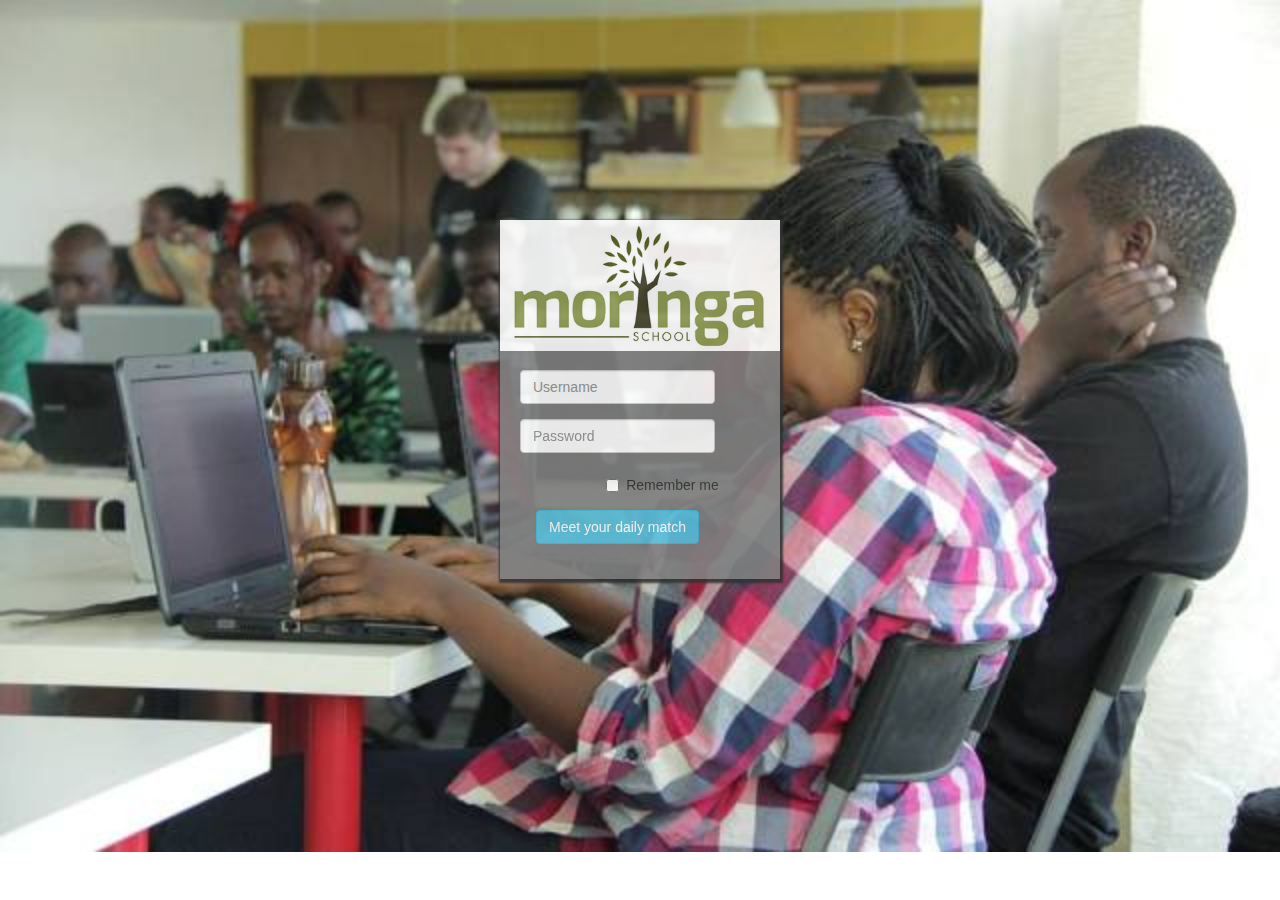
<file: index.html>
<!DOCTYPE html>
<html>
  <head>
    <link rel="stylesheet" href="https://maxcdn.bootstrapcdn.com/bootstrap/3.3.7/css/bootstrap.min.css">
    <link rel="stylesheet" href="css/styles.css">
    <script src="https://ajax.googleapis.com/ajax/libs/jquery/3.1.1/jquery.min.js"></script>
    <script type="text/javascript" src="js/underscore-min.js"></script>
    <script type="text/javascript" src="js/scripts.js"></script>
    <meta charset="utf-8">
    <title>Pair Programming</title>
  </head>
  <body class="login">
    <h1></h1>
    <!--Start of our form-->
    <div class="registration">

      <form class="form-horizontal" id="register" method="post">
        <div class="form-group">
          <div class="col-sm-10">
            <input type="name" class="form-control" id="inputUsername" placeholder="Username">
          </div>
        </div>
        <div class="form-group">
          <div class="col-sm-10">
            <input type="password" class="form-control" id="inputPassword" placeholder="Password">
          </div>
        </div>
        <div class="form-group">
          <div class="col-sm-offset-2 col-sm-10">
            <div class="checkbox">
              <label>
                <input type="checkbox">Remember me
               </label>
            </div>
          </div>
        </div>
        <div class="form-group">
          <div class="">
          <div class="col-sm-10">
            <a href="home.html"><button class="btn btn-info">Meet your daily match</button></a>
          </div>
        </div>
      </form>
      <div class="success">

      </div>

    </div>
    <!--This is the end of the form-->
  </body>
</html>
</file>
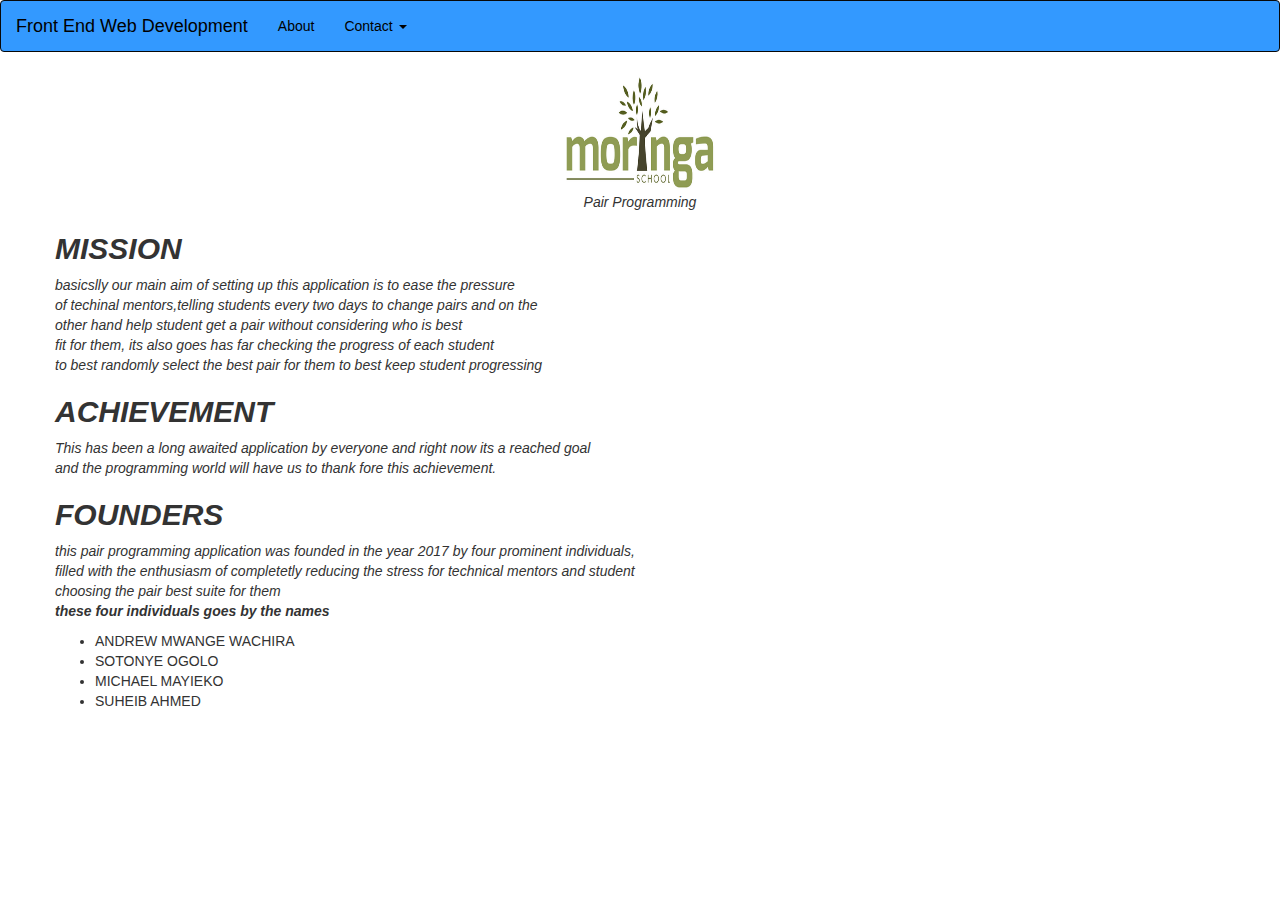
<file: about.html>
<!DOCTYPE html>
<html>
<head>
  <link rel="stylesheet" href="https://maxcdn.bootstrapcdn.com/bootstrap/3.3.7/css/bootstrap.min.css">
  <link rel="stylesheet" href="css/styles.css">
  <script src="https://ajax.googleapis.com/ajax/libs/jquery/3.1.1/jquery.min.js"></script>
  <script src="https://maxcdn.bootstrapcdn.com/bootstrap/3.3.7/js/bootstrap.min.js"></script>
  <meta charset="utf-8">
  <title>HOME PAGE</title>
</head>
<body>
  <!--Start of our nav bar  -->
  <nav id="color" class="navbar navbar-inverse">
      <div class="container-fluid">
          <div class="navbar-header">
              <a class="navbar-brand" href="home.html" id="front">Front End Web Development</a>
          </div>
          <ul class="nav navbar-nav">
              <li><a href="about.html" id="back">About</a></li>
              <li><a id="stand" class="dropdown-toggle" data-toggle="dropdown">Contact
      <span class="caret"></span></a>
                  <ul class="dropdown-menu">
                      <li><a href="#">Phone: </a></li>
                      <li><a href="#">Email: </a></li>
                      <li><a href="#">Website: </a></li>
                  </ul>
              </li>
          </ul>
      </div>
      <div class="pair">

      </div>

  </nav>
    <!--END OF NAV-->
<!--start of the content  -->
<div class="container">
  <div class="logo">
    <img src="images/logo.png" alt="logo" height="120px" width="165px">
    <p class="mike">Pair Programming</p>
  </div>
<div class="player">
<iframe width="420" height="345" src="http://www.youtube.com/embed/AtozUZ_GZRw?autoplay=1" frameborder="0" allowfullscreen></iframe>
</div>
<!--end of inframe -->
<div class="about">
  <h2>MISSION</h2>
  <p>basicslly our main aim of setting up this application is to ease the pressure<br>of techinal mentors,telling students every two days to change pairs and on the<br>other hand help student get a pair without considering  who is best<br> fit for them, its also goes has far  checking the progress  of  each student <br> to best randomly select the best pair for them to best keep student progressing</p>

  <h2>ACHIEVEMENT</h2>
  <p>This has been a long awaited application by everyone and right now its a reached goal<br> and the programming world will have us to thank fore this achievement.</p>

  <h2>FOUNDERS</h2>
  <p>this pair programming application was founded in the year 2017 by four prominent individuals,<br> filled with the enthusiasm of completetly reducing the stress for technical mentors and student<br>choosing the pair best suite for them<br><strong>these four individuals goes by the names</strong></p>
  <ul>
    <li>ANDREW MWANGE WACHIRA</li>
    <li>SOTONYE OGOLO</li>
    <li>MICHAEL MAYIEKO</li>
    <li>SUHEIB AHMED</li>
  </ul>
</div>
<!--end of mission -- >
<footer>&copy;MULTINATIONAL TEAM</footer>
</div>

</body>
=======
      Pair 1 $ pair 2

    </div>
</nav>
<div class="progress">
<div class="progress-bar" role="progressbar" aria-valuenow="70" aria-valuemin="0" aria-valuemax="100" style="width:70%">
  <span class="sr-only">70% Complete</span>
</div>
</div>
  <!--END OF NAV-->
<!--start of the content  -->

</html>
</file>
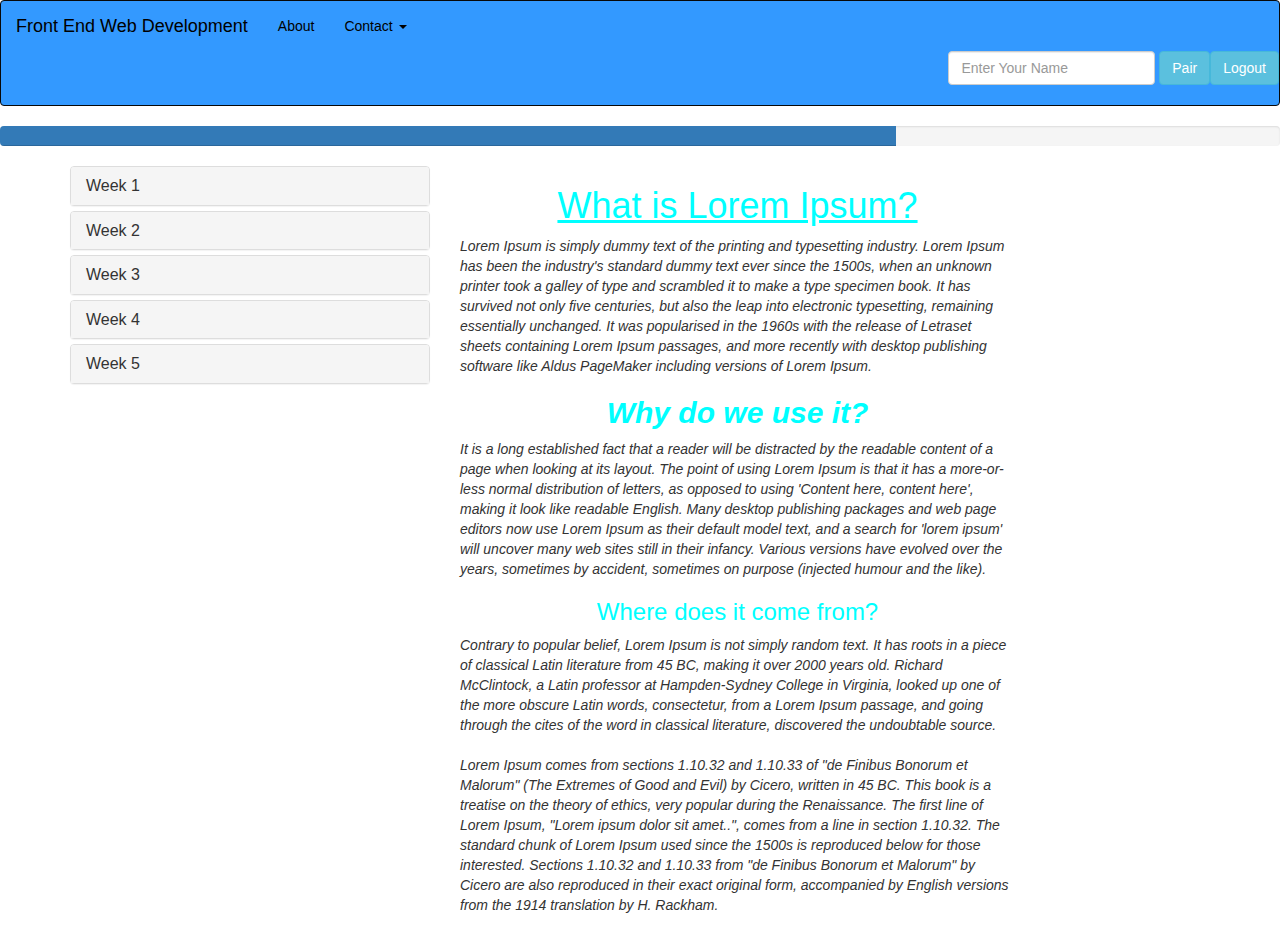
<file: home.html>
<!DOCTYPE html>
<html>

<head>
  <head>
    <link rel="stylesheet" href="https://maxcdn.bootstrapcdn.com/bootstrap/3.3.7/css/bootstrap.min.css">
    <link rel="stylesheet" href="css/styles.css">
    <script src="https://ajax.googleapis.com/ajax/libs/jquery/3.1.1/jquery.min.js"></script>
    <script src="https://maxcdn.bootstrapcdn.com/bootstrap/3.3.7/js/bootstrap.min.js"></script>
    <script type="text/javascript" src="js/underscore-min.js"></script>
    <script type="text/javascript" src="js/scripts.js"></script>
    <script type="text/javascript" src="js/pairwise.js"></script>
    <meta charset="utf-8">
    <title>HOME PAGE</title>
</head>

<body>
    <!--Start of our nav bar  -->
    <nav id="color" class="navbar navbar-inverse">
        <div class="container-fluid">
            <div class="navbar-header">
                <a class="navbar-brand" href="#" id="front">Front End Web Development</a>
            </div>
            <ul class="nav navbar-nav">
                <li><a href="about.html" id="back">About</a></li>
                <li><a id="stand" class="dropdown-toggle" data-toggle="dropdown">Contact
        <span class="caret"></span></a>
                    <ul class="dropdown-menu">
                        <li><a href="#">Phone: </a></li>
                        <li><a href="#">Email: </a></li>
                        <li><a href="#">Website: </a></li>
                    </ul>
                </li>
            </ul>
        </div>
        <div class="pair">

        </div>
        <div class="logout">
            <a href="index.html" id="log"><button class="btn btn-info" name="button">Logout</button></a>
          </li>
        </ul>
      </div>
      <div class="pair">
        <form id="pairs" class="form-inline" method="post">
          <input id="pair"  class="form-control" type="text" name="" value="" placeholder="Enter Your Name">
          <button class="btn btn-info" name="button">Pair</button>

        </form>
        <label class="pairs" id="match">

        </label>

    </nav>
    <div class="progress">
        <div class="progress-bar" role="progressbar" aria-valuenow="70" aria-valuemin="0" aria-valuemax="100" style="width:70%">
            <span class="sr-only">70% Complete</span>
        </div>
    </div>
    <!--END OF NAV-->
    <!--start of the content  -->
    <div class="container">
        <div class="col-sm-4">
            <section>
                <div class="panel-group" id="accordion">
                    <!-- WEEK 1 -->
                    <div class="panel panel-default">
                        <div class="panel-heading">
                            <h4 class="panel-title">
                            <a data-toggle="collapse" data-parent="#accordion" href="#collapse1">Week 1</a>
                            </h4>
                        </div>
                        <div id="collapse1" class="panel-collapse collapse">
                            <div>
                                <ol class="panel-body">
                                    <li> Monday</li>
                                    <ul>
                                        <li>What is Lorem Ipsum?</li>
                                        <li>Why do we use it?</li>
                                        <li>Where does it come from?</li>
                                    </ul>
                                    <li> Tuesday</li>
                                    <li> Wednesday</li>
                                    <li> Thursday</li>
                                    <li> Friday</li>
                                    <li>Weekend</li>
                                    <ul>
                                    </ul>
                                </ol>
                            </div>
                        </div>
                    </div>
                    <!-- WEEK2 -->
                    <div class="panel panel-default">
                        <div class="panel-heading">
                            <h4 class="panel-title">
                            <a data-toggle="collapse" data-parent="#accordion" href="#collapse2">Week 2</a>
                            </h4>
                        </div>
                        <div id="collapse2" class="panel-collapse collapse">
                            <div>
                                <ol class="panel-body">
                                    <li> Monday</li>
                                    <li> Tuesday</li>
                                    <li>Wednesday</li>
                                    <li> Thursday</li>
                                    <li> Friday</li>
                                    <li>Weekend</li>
                                    <ul>
                                    </ul>
                                </ol>
                            </div>
                        </div>
                    </div>
                    <!-- WEEK 3 -->
                    <div class="panel panel-default">
                        <div class="panel-heading">
                            <h4 class="panel-title">
                            <a data-toggle="collapse" data-parent="#accordion" href="#collapse3">Week 3</a>
                            </h4>
                        </div>
                        <div id="collapse3" class="panel-collapse collapse">
                            <div>
                                <ol class="panel-body">
                                    <li> Monday</li>
                                    <li> Tuesday</li>
                                    <li> Wednesday</li>
                                    <li> Thursday</li>
                                    <li> Friday</li>
                                    <li>Weekend</li>
                                    <ul>
                                    </ul>
                                </ol>
                            </div>
                        </div>
                    </div>
                    <!-- WEEK 4 -->
                    <div class="panel panel-default">
                        <div class="panel-heading">
                            <h4 class="panel-title">
                            <a data-toggle="collapse" data-parent="#accordion" href="#collapse4">Week 4</a>
                            </h4>
                        </div>
                        <div id="collapse4" class="panel-collapse collapse">
                            <div>
                                <ol class="panel-body">
                                    <li> Monday</li>
                                    <li> Tuesday</li>
                                    <li>Wednesday</li>
                                    <li> Thursday</li>
                                    <li> Friday</li>
                                    <li>Weekend</li>
                                    <ul>
                                    </ul>
                                </ol>
                            </div>
                        </div>
                    </div>
                    <!-- WEEK 5 -->
                    <div class="panel panel-default">
                        <div class="panel-heading">
                            <h4 class="panel-title">
                            <a data-toggle="collapse" data-parent="#accordion" href="#collapse5">Week 5</a>
                            </h4>
                        </div>
                        <div id="collapse5" class="panel-collapse collapse">
                            <div>
                                <ol class="panel-body">
                                    <li> Monday</li>
                                    <li> Tuesday</li>
                                    <li> Wednesday</li>
                                    <li> Thursday</li>
                                    <li> Friday</li>
                                    <li>Weekend</li>
                                    <ul>
                                    </ul>
                                </ol>
                            </div>
                        </div>
                    </div>
                </div>
            </section>
        </div>
        <div class="col-md-6">
            <div class="head">
                <h1 class="para1">What is Lorem Ipsum?</h1>
                <p>Lorem Ipsum is simply dummy text of the printing and typesetting industry. Lorem Ipsum has been the industry's standard dummy text ever since the 1500s, when an unknown printer took a galley of type and scrambled it to make a type specimen book. It has survived not only five centuries, but also the leap into electronic typesetting, remaining essentially unchanged. It was popularised in the 1960s with the release of Letraset sheets containing Lorem Ipsum passages, and more recently with desktop publishing software like Aldus PageMaker including versions of Lorem Ipsum.</p>
                <h2 class="para2">Why do we use it?</h2>
                <p>It is a long established fact that a reader will be distracted by the readable content of a page when looking at its layout. The point of using Lorem Ipsum is that it has a more-or-less normal distribution of letters, as opposed to using 'Content here, content here', making it look like readable English. Many desktop publishing packages and web page editors now use Lorem Ipsum as their default model text, and a search for 'lorem ipsum' will uncover many web sites still in their infancy. Various versions have evolved over the years, sometimes by accident, sometimes on purpose (injected humour and the like).</p>
                <h3 class="para3">Where does it come from?</h3>
                <p>Contrary to popular belief, Lorem Ipsum is not simply random text. It has roots in a piece of classical Latin literature from 45 BC, making it over 2000 years old. Richard McClintock, a Latin professor at Hampden-Sydney College in Virginia, looked up one of the more obscure Latin words, consectetur, from a Lorem Ipsum passage, and going through the cites of the word in classical literature, discovered the undoubtable source.
                    <br>
                    <br> Lorem Ipsum comes from sections 1.10.32 and 1.10.33 of "de Finibus Bonorum et Malorum" (The Extremes of Good and Evil) by Cicero, written in 45 BC. This book is a treatise on the theory of ethics, very popular during the Renaissance. The first line of Lorem Ipsum, "Lorem ipsum dolor sit amet..", comes from a line in section 1.10.32. The standard chunk of Lorem Ipsum used since the 1500s is reproduced below for those interested. Sections 1.10.32 and 1.10.33 from "de Finibus Bonorum et Malorum" by Cicero are also reproduced in their exact original form, accompanied by English versions from the 1914 translation by H. Rackham.</p>
            </div>
        </div>
    </div>
</body>

</html>
</file>
<file: css/styles.css>
.registration {
        margin-top: 220px;
        margin-left: 500px;
        margin-right: 500px;
        padding: 20px;
        padding-top: 150px;
        box-shadow: 1px 2px 2px 2px;
        text-align: center;
        background-color: grey;
        opacity: 0.9;
        background-image: url(../images/logo.png);
        background-repeat: no-repeat;
        background-size: contain;
    }

    .login {
        background-image: url(../images/Moringa-School.jpg);
        /*background-color: #a51010;*/
        background-repeat: no-repeat;
        background-size: cover;
    }

    .pair {
        color: grey;
        float: right;
    }

    .player {
        float: right;
    }

    .container {
        margin-top: 20px;
        border: 100px;
        padding: 0px;
    }

    h2 {
        font-style: italic;
        font-weight: bold;
        color:
    }

    p {
        font-style: oblique;
        color:
    }

    ul {}

    .logo {
        text-align: center;
    }

    .mike {
        font-style: italic;
    }

    =======.success {
        color: red;
    }

    .panel-collapse {
        height: 150px;
        overflow-y: scroll;
    }

    section {
        border-bottom: ;
        margin-right: medium;
    }

    .head {
        font-family: sans-serif;
        font: bold;
        align-self: flex-end;
        align-content: flex-end;
    }

    #color {
        background-color: #3399ff;
    }

    h1.para1 {
        text-align: center;
        text-decoration-line: underline;
        color: aqua;
    }

    h2.para2 {
        text-align: center;
        color: aqua;
    }

    h3.para3 {
        text-align: center;
        color: aqua;
    }

    .container {
        align-content: center;
        font: bold;
    }

    #front {
        color: #000000;
        font-size: bold;
    }

    #stand {
        color: #000000;
    }

    #back {
        color: #000000;
    }

    #log {
        color: #000000;
        float: right;
    }

.registration {
  margin-top: 220px;
  margin-left: 500px;
  margin-right: 500px;
  padding: 20px;
  padding-top: 150px;
  box-shadow: 1px 2px 2px 2px;
  text-align: center;
  background-color: grey;
  opacity: 0.9;
  background-image: url(../images/logo.png);
  background-repeat: no-repeat;
  background-size: contain;
}

.login {
  background-image: url(../images/Moringa-School.jpg);
  /*background-color: #a51010;*/
  background-repeat: no-repeat;
  background-size: cover;
}

.pair {
  color: grey;
  float: right;

}
.player{
  float: right;
}
.container{
  margin-top: 20px;
border: 100px;
padding: 0px;
}
h2{
  font-style: italic;
  font-weight: bold;
  color:
}
p{
  font-style:oblique;
  color:

}
ul{

}
.logo{
text-align: center;
}

.mike{
  font-style: italic;

.success {
  color: red;
}

.pairs {
  color: red;
  font-style: italic;
}
</file>
